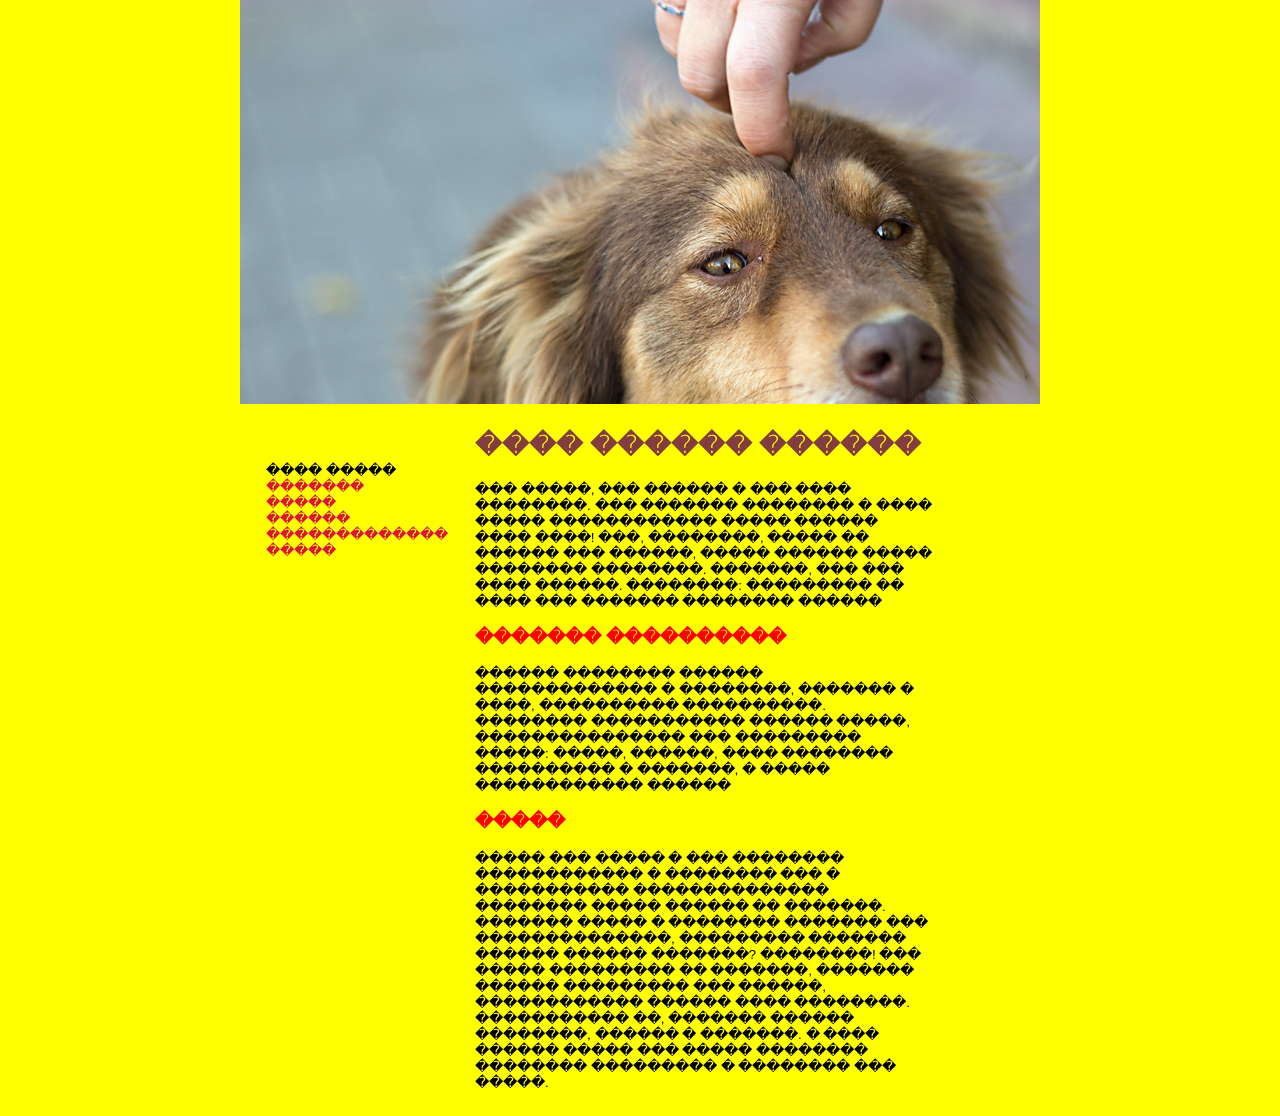
<file: index.html>
<html> 
<head> 
<link href="style.css" rel="stylesheet" type="text/css">
<title>������</title>
</head> 
<body>
<table border="0" cellpadding="0" cellspacing="0" width="800" align="center" >
  <tr> 
    <td colspan="4"></td>
  </tr>
  <tr valign="top" > 
    <td width="40%" height="404" colspan="3" valign="top"  background="images/bunner.jpg" align="center"> 
   </td>
  </tr>
  <tr> 
    <td colspan="3"  > 
  <tr> 
    <td valign="top" colspan="4"> 
      <table width="90%" border="0" cellspacing="25" >
       <tr>
        <td width="8%" valign="top"><width="140" height="1"><br>
		<p>���� �����<br>
	          <a  class="menu" href="index.html">�������</a><br>
			  <a  class="menu" href="index2.html">�����</a><br>
			  <a  class="menu" href="index3.html">������</a><br>
			  <a  class="menu" href="index4.html">�������������</a><br>       
			  <a  class="menu" href="index5.html">�����</a> </p>
	</td>
        <td width="92%"> 
        	<h2>���� ������ ������</h2>
	
		<p>��� �����, ��� ������ � ��� ���� ��������. ��� ������� �������� � ���� ����� ������������ ����� ������ ���� ����! ���, ��������, ����� �� ������ ��� ������, ����� ������ ����� �������� ��������. �������, ��� ��� ���� ������.
��������: ��������� �� ���� ��� ������� �������� ������
		</p>

		<h3>������� ���������� </h3>
		<p>
		������ �������� ������ ������������� � ��������, ������� � ����, ���������� ����������. �������� ����������� ������ �����, ��������������� ��� ��������� �����: �����, ������, ���� �������� ���������� � �������, � ����� ������������ ������
		</p>

		<h3>�����</h3>
		<p>
		����� ��� ����� � ��� �������� ������������ � �������� ��� � ����������� �������������� �������� ����� ������ �� �������. ������� ����� � �������� ������� ��� ��������������, ��������� ������� ������ ������ �������? ��������! ��� ����� ��������� �� �������, ������� ������ ��������� ��� ������, ������������ ������ ���� ��������. ����������� ��, ������� ������ ��������, ������ � �������. � ���� ������ ����� ��� ����� �������� �������� ��������� � �������� ��� �����.</p>
	</td>
       </tr>
      </table>
      </td>
  </tr>
</table>
</body> 
</html>
</file>
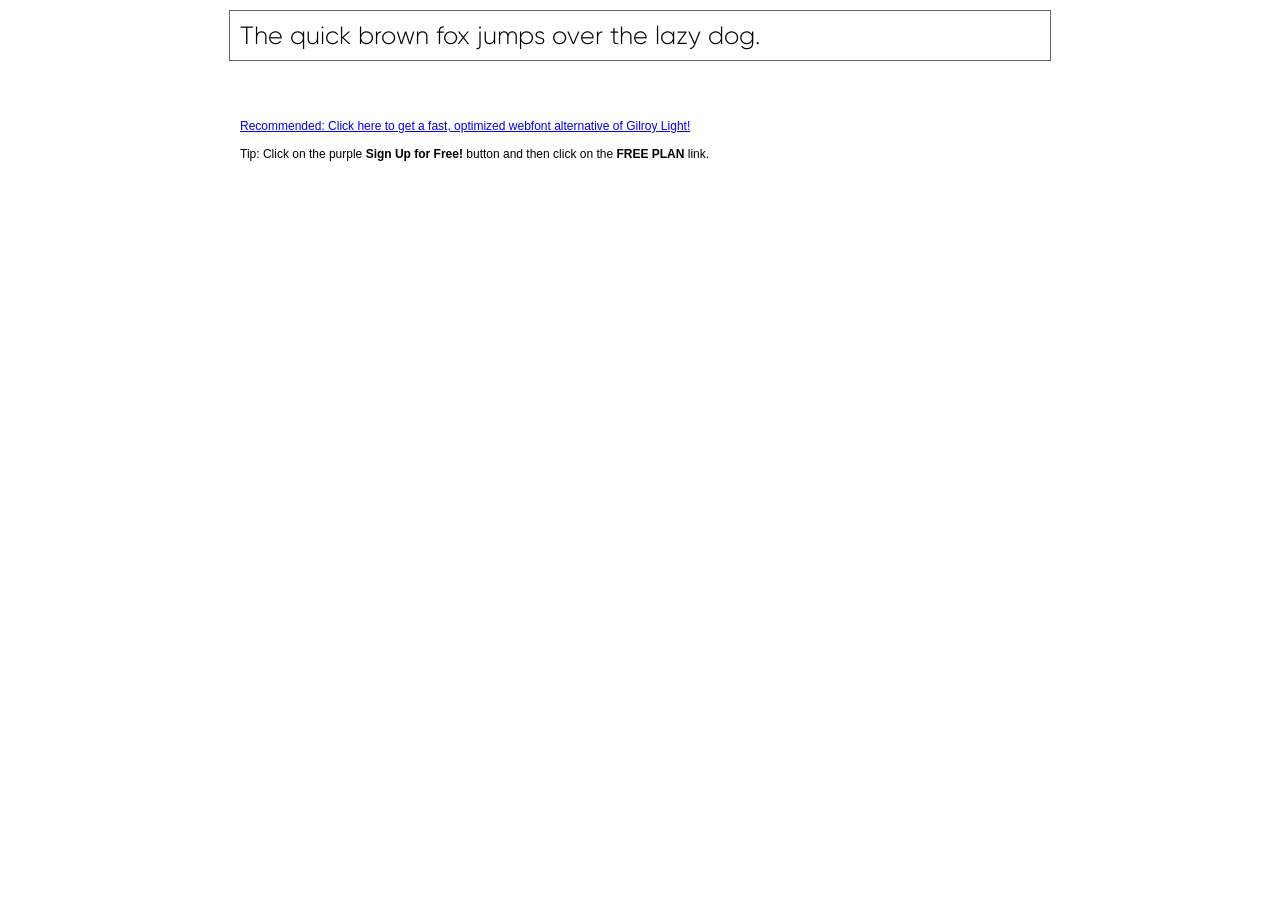
<file: 1 проект/fonts/demo.html>
<!DOCTYPE html PUBLIC "-//W3C//DTD XHTML 1.0 Transitional//EN" "http://www.w3.org/TR/xhtml1/DTD/xhtml1-transitional.dtd">
<html xmlns="http://www.w3.org/1999/xhtml">
<head>
	<meta http-equiv="Content-Type" content="text/html; charset=utf-8" />
	<title>@font-face Demo</title>
	<link rel="stylesheet" href="fonts.css" type="text/css" charset="utf-8" />
	<style type="text/css">
	body {
		background-color:white;
		font-family:Verdana,Tahoma,Arial,Sans-Serif;
		color:black;
		font-size:12px;
	}

	.demo
	{
		font-family:'Conv_10177',Sans-Serif;
		width:800px;
		margin:10px auto;
		text-align:left;
		border:1px solid #666;
		padding:10px;
	}

	.hint
	{
		font-family:'Conv_Sansus Webissimo-Regular',Sans-Serif;
		width:800px;
		margin:10px auto;
		text-align:left;
		border:1px;
		padding:10px;
	}

	</style>
</head>
<body>
	<div class="demo" style="font-size:25px">
		The quick brown fox jumps over the lazy dog.
	</div>

	<br>
	<br>
	<div class="hint">
		<a href="http://www.font2web.com/searchfreewebfont.php?Gilroy+Light">Recommended: Click here to get a fast, optimized webfont alternative of Gilroy Light!</a><br><br>
		Tip: Click on the purple <strong>Sign Up for Free!</strong> button and then click on the <strong>FREE PLAN</strong> link.
	</div>

</body>
</html>
</file>
<file: style.css>
body {
	font-family: verdana, helvetica, arial, sans-serif;
	font-size: 80%;
	margin: 0;
	padding: 0;
	background-color : #ffff00;
	
}


p,h1,h2,h3,main {
	font-family: Verdana, Arial, Helvetica, sans-serif;
	font-size: 85%;
	
}

h1 {
	font-family: Verdana, Arial, Helvetica, sans-serif;
	font-size: 200%;
    
	font-weight: bold;
}

h2 {
	font-family: Verdana, Arial, Helvetica, sans-serif;
	font-size: 160%;
    color: #833C40;
	font-weight: bold;
}


h3 {

	font-size: 110%;
      color: #FF0000;
	
}

a {
	font-family: Verdana, Arial, Helvetica, sans-serif;
	color: #DC143C;
	text-decoration: none;


}
</file>
<file: 1 проект/fonts/fonts.css>
/** Generated by FG **/
@font-face {
	font-family: 'Conv_10177';
	src: url('fonts/10177.eot');
	src: local('☺'), url('fonts/10177.woff') format('woff'), url('fonts/10177.ttf') format('truetype'), url('fonts/10177.svg') format('svg');
	font-weight: normal;
	font-style: normal;
}
</file>
